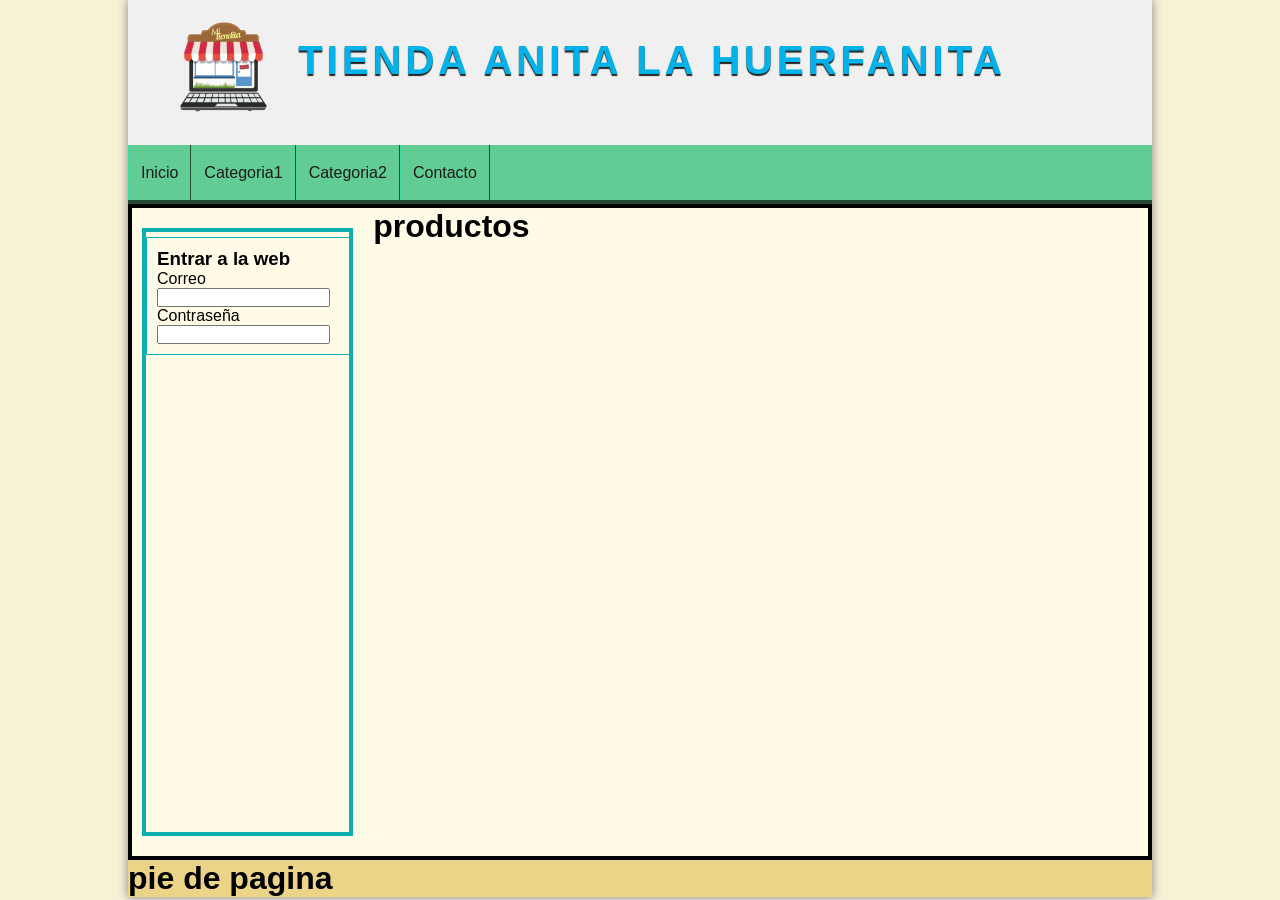
<file: index.html>
<!DOCTYPE html>
<html lang="en">
<head>
    <meta charset="UTF-8">
    <meta name="viewport" content="width=device-width, initial-scale=1.0">
    <link rel="stylesheet" href="style.css">
    <title>Tienda3352824</title>
</head>
<body>

    <div id="container">

        <header id="header">
            <div id="logo">
                <img src="./img/Tienda.png" alt="logo">
                <a href="index.html">Tienda Anita la Huerfanita</a>
            </div>
        </header>
        
        <nav id="menu">
            <ul>
                <li>
                    <a href="#">Inicio</a>
                </li>
                <li>
                    <a href="#">Categoria1</a>
                </li>
                <li>
                    <a href="#">Categoria2</a>
                </li>
                <li>
                    <a href="#">Contacto</a>
                </li>
          </ul>
        </nav>
        
        <div id="content"> 
            <aside id="lateral">
                <div id="login" class="block_aside">
                    <h3>Entrar a la web</h3>
                        <form action="#" method="POST">
                         <label for="email" >Correo</label>
                            <input type="email" name="email">
                            <label for="#">Contraseña</label>
                            <input type="password" name="password">
                        </form>
                </div>
            </aside>
            
            <div id="central">
                <h1>productos</h1>
            </div>
        </div>

        <footer id="footer">
            <h1>pie de pagina</h1>
        </footer>
        
    </div>
</body>
</html>
</file>
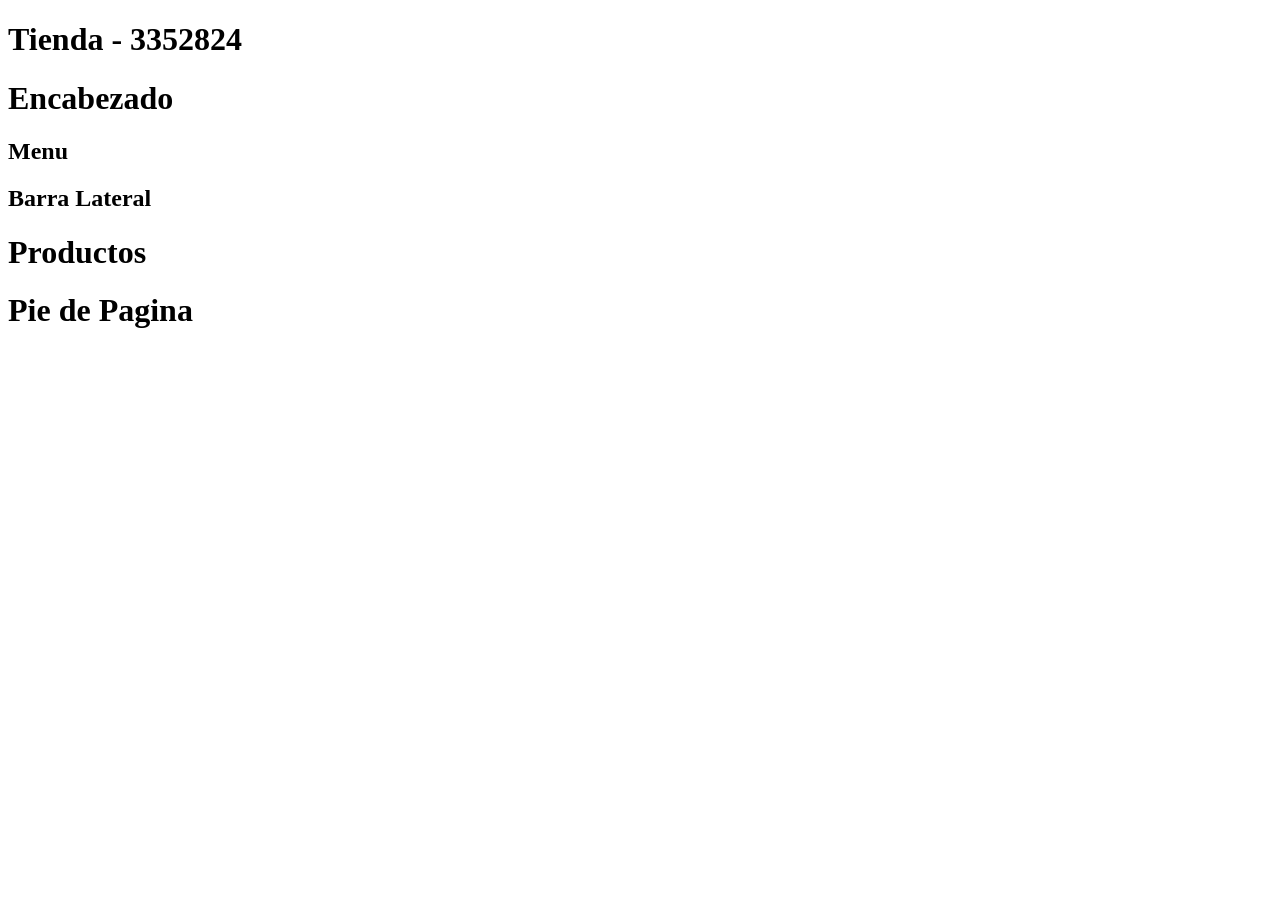
<file: idnedx.html>
<!DOCTYPE html>
<html lang="en">
<head>
    <meta charset="UTF-8">
    <meta name="viewport" content="width=device-width, initial-scale=1.0">
    <title>Tienda3352824</title>
</head>
<body>
    <div id="container">

        <h1>Tienda - 3352824</h1>

        <header id="encabezado">
            <h1>Encabezado</h1>
        </header>
        
        <nav id="menu">
            <h1>Menu</h1>
        </nav>

        <div id="content">

             <aside id="lateral">
             <h1>Barra Lateral</h1>
        </aside>

        <div id="central">
            <h1>Productos</h1>
        </div>
        </div>
        
        <footer id="footer">
            <h1>Pie de Pagina</h1>
        </footer>
        
    </div>

</body>
</html>
<!-- La pagina nos pide encabezado, menu, barra lateral, productos y pie de pagina -->
 <!-- header = para los encabezados 
      aside = barra lateral
      nav = menu
      footer = pie de pagina
      hr = linea separatoria
      -->
</file>
<file: style.css>
*{
    padding: 0px;
    margin: 0px;
    font-family: Arial, Helvetica, sans-serif;
}

body{
    background: rgb(247, 241, 213);
}

#container{
    width: 80%;
    margin: 0px auto;
    box-shadow: 0px 0px 10px gray;
    /* border: 1px solid red; */
    background: #ebd488;
}

#header{
    height: 145px;
    background: #f0f0f0;
}

#logo{
    padding: 20px;
    margin-left: 20px;
    float: left;
}

#logo img{
    float: left;
    height: 100px;
}

#logo a{
    float: left;
    font-size: 40px;
    letter-spacing: 4px;
    text-transform: uppercase;
    color: #01B1EA;
    font-weight: bold;
    text-decoration: none;
    margin-top: 18px;
    margin-left: 25px;
    text-shadow: 0px 2px 1px #222222;
    transition: all 300ms;
}

#logo a:hover{
    text-shadow: 0px 2px 1px #222222, 0px 0px 4px #01B1EA;
}
/*menu*/
#menu{
    clear:both;
    background:#14ca9da2;
    color:antiquewhite;
    height: 55px;
    border-bottom: 4px solid #000000a2;
}

#menu ul{
    list-style: none;
    text-decoration: none;
    margin: 0px auto;

}

#menu li{
    line-height: 55px;
    float: left;
    border-right: 1px solid #000000a2;
}
#menu a{
    display: block;
    color: rgb(27, 27, 27);
    text-decoration: none;
    padding-left: 12px;
    padding-right: 12px;
    transition: all 300ms; 
}

#menu a:first-child{
    border-left: 1px solid #29e0a9a2;
}

#menu a:hover{
    background: #0bafaf;
}

#content{
    margin:0px auto;
    overflow: hidden;
    background:#fffbe6 ;
    border: 4px solid;
}

#lateral{
    width: 20%;
    min-height: 600px;
    border: 4px solid #0bafaf;
    overflow: hidden;
    float: left;
    margin-top: 20px;
    margin-left: 10px;
    margin-bottom: 20px;
    margin-right: 20px;    
}
#lateral .block_aside{
    display: block;
    width: 90%;
    margin: 5px auto;
    padding: 10px;
    border: 1px solid #0bafaf;
}
</file>
